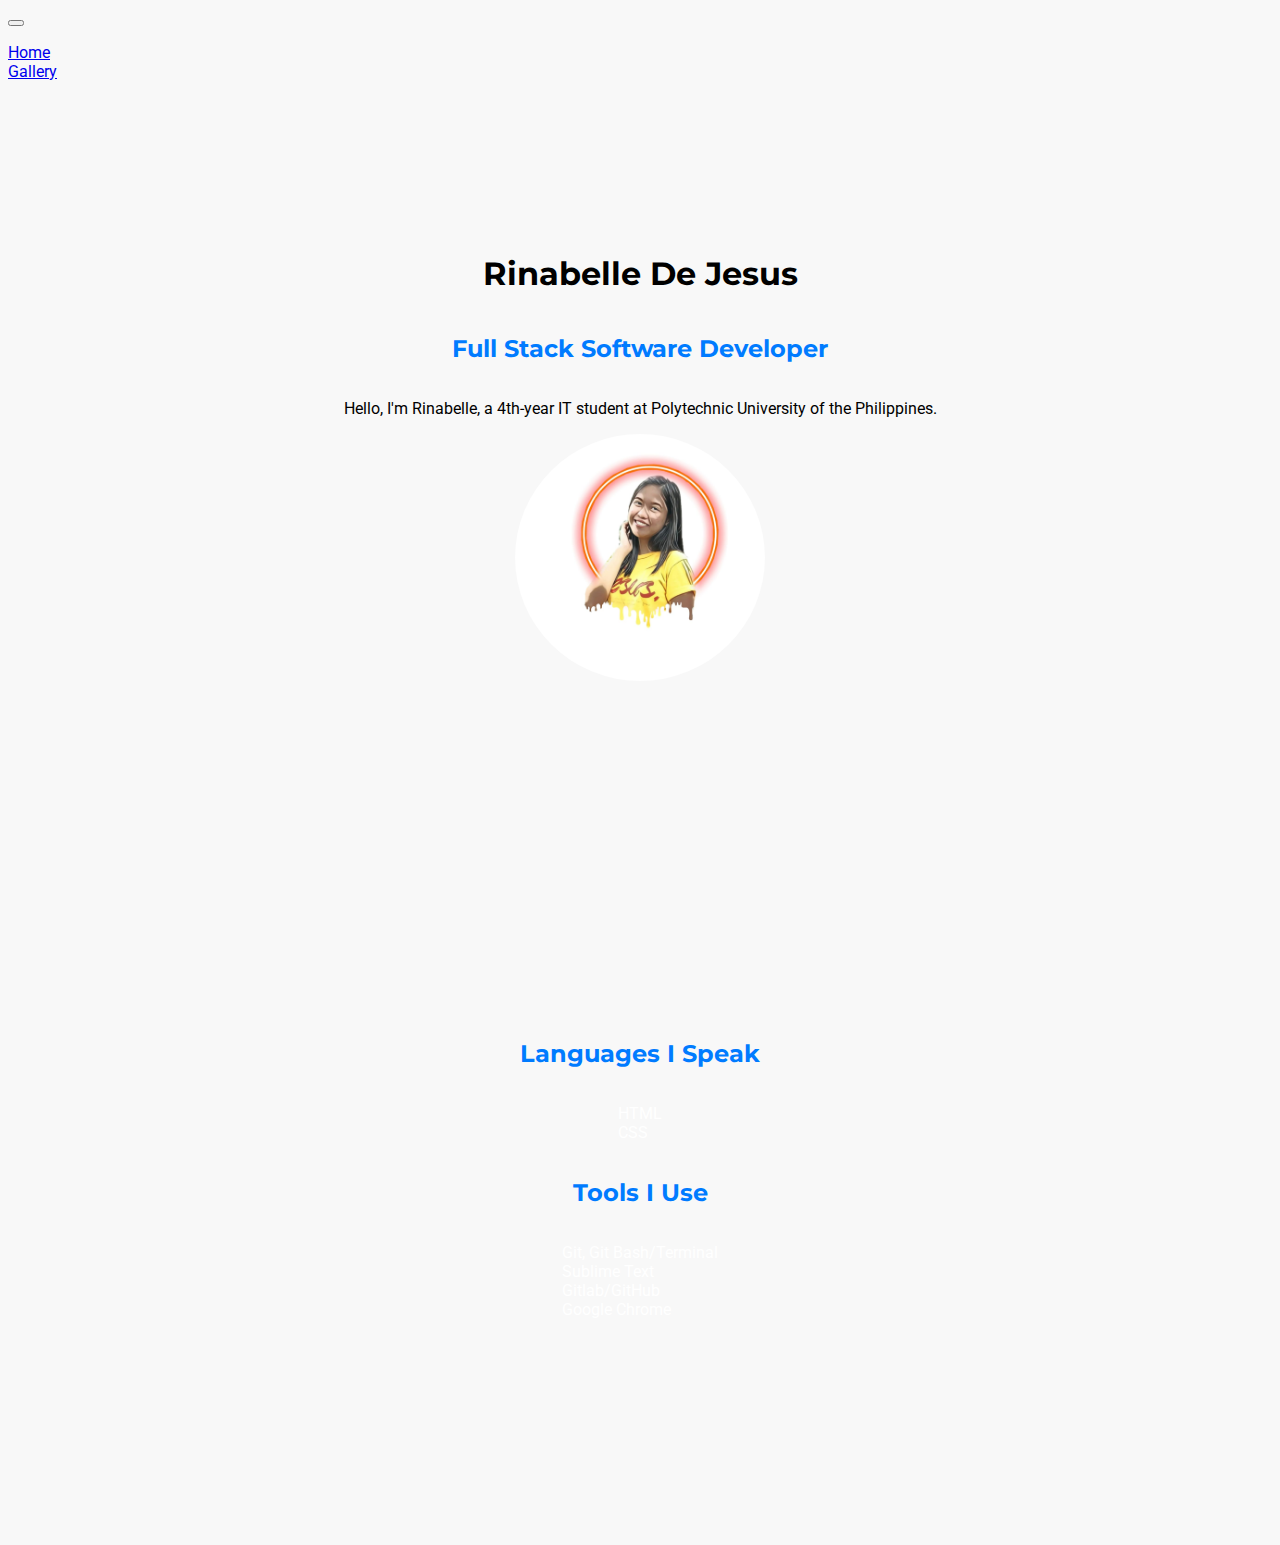
<file: index.html>
<!DOCTYPE html>
<html>
<head>
    <!-- Required meta tags -->
    <meta charset="utf-8" />
    <meta name="viewport" content="width=device-width, initial-scale=1" />
    <meta name="generator" content="GitLab Pages" />
  <title>Rinabelle De Jesus | Web Developer Portfolio</title>


 

  <link rel="preconnect" href="https://fonts.gstatic.com">
  <link href="https://fonts.googleapis.com/css2?family=Montserrat:wght@600&family=Roboto&display=swap" rel="stylesheet">

  <!-- Bootstrap CSS -->
  <link
    rel="stylesheet"
    href="https://cdn.jsdelivr.net/npm/bootstrap@4.5.3/dist/css/bootstrap.min.css"
    integrity="sha384-TX8t27EcRE3e/ihU7zmQxVncDAy5uIKz4rEkgIXeMed4M0jlfIDPvg6uqKI2xXr2"
    crossorigin="anonymous"
  />

   <link rel="stylesheet" type="text/css" href="./style.css">
</head>
<body>
  <nav class="navbar navbar-expand-lg navbar-dark bg-primary">
  <button
    class="navbar-toggler"
    type="button"
    data-toggle="collapse"
    data-target="#portfolio-nav"
  >
    <span class="navbar-toggler-icon"></span>
  </button>
<div class="collapse navbar-collapse" id="portfolio-nav">
    <ul class="navbar-nav mx-auto">
      <li class="nav-item">
        <a href="#landing" class="nav-link"> Home </a>
      </li>
      <li class="nav-item">
        <a href="#gallery" class="nav-link"> Gallery </a>
      </li>
    </ul>
  </div>
</nav>
 
  <div class="container">
    <section class="jumbotron text-center mt-3" id="landing">
       <h1>Rinabelle De Jesus</h1>
        <h2>Full Stack Software Developer</h2>
        <p> Hello, I'm Rinabelle, a 4th-year IT student at Polytechnic University of the Philippines. </p>
        <img src="./images/bella.jpg">
    </section>
    <section  class="text-center bg-dark mb-5" id="gallery">
      <h2>Languages I Speak</h2>
        <!-- comment only-->
        <ul>    
            <li>HTML</li>
            <li>CSS</li>
        </ul>

        <h2>Tools I Use</h2>
        <ul>
            <li>Git, Git Bash/Terminal</li>
            <li>Sublime Text</li>
            <li>Gitlab/GitHub</li>
            <li>Google Chrome</li>
        </ul>
      </section>

  </div>

<!-- Option 1: jQuery and Bootstrap Bundle (includes Popper) -->
  <script src="https://code.jquery.com/jquery-3.5.1.slim.min.js" integrity="sha384-DfXdz2htPH0lsSSs5nCTpuj/zy4C+OGpamoFVy38MVBnE+IbbVYUew+OrCXaRkfj" crossorigin="anonymous"></script>
  <script src="https://cdn.jsdelivr.net/npm/bootstrap@4.5.3/dist/js/bootstrap.bundle.min.js" integrity="sha384-ho+j7jyWK8fNQe+A12Hb8AhRq26LrZ/JpcUGGOn+Y7RsweNrtN/tE3MoK7ZeZDyx" crossorigin="anonymous"></script>

</body>
</html>
</file>
<file: style.css>
body
{
 background-color: #f8f8f8;
}

img{
	width: 250px;
	border-radius: 50%;
}

* {
  font-family: "Roboto", sans-serif;
}

h1,
h2 {
  font-family: "Montserrat", sans-serif;
}

#landing,
#gallery {
  height: 80vh;
  /* center the content vertically using flexbox */
  display: flex;
  flex-direction: column;
  justify-content: center;
  align-items: center;
}

ul{
	list-style: none;
	padding: 0;
	color: #FFF;

}
h2
{
	color: #007bff;
}
</file>
